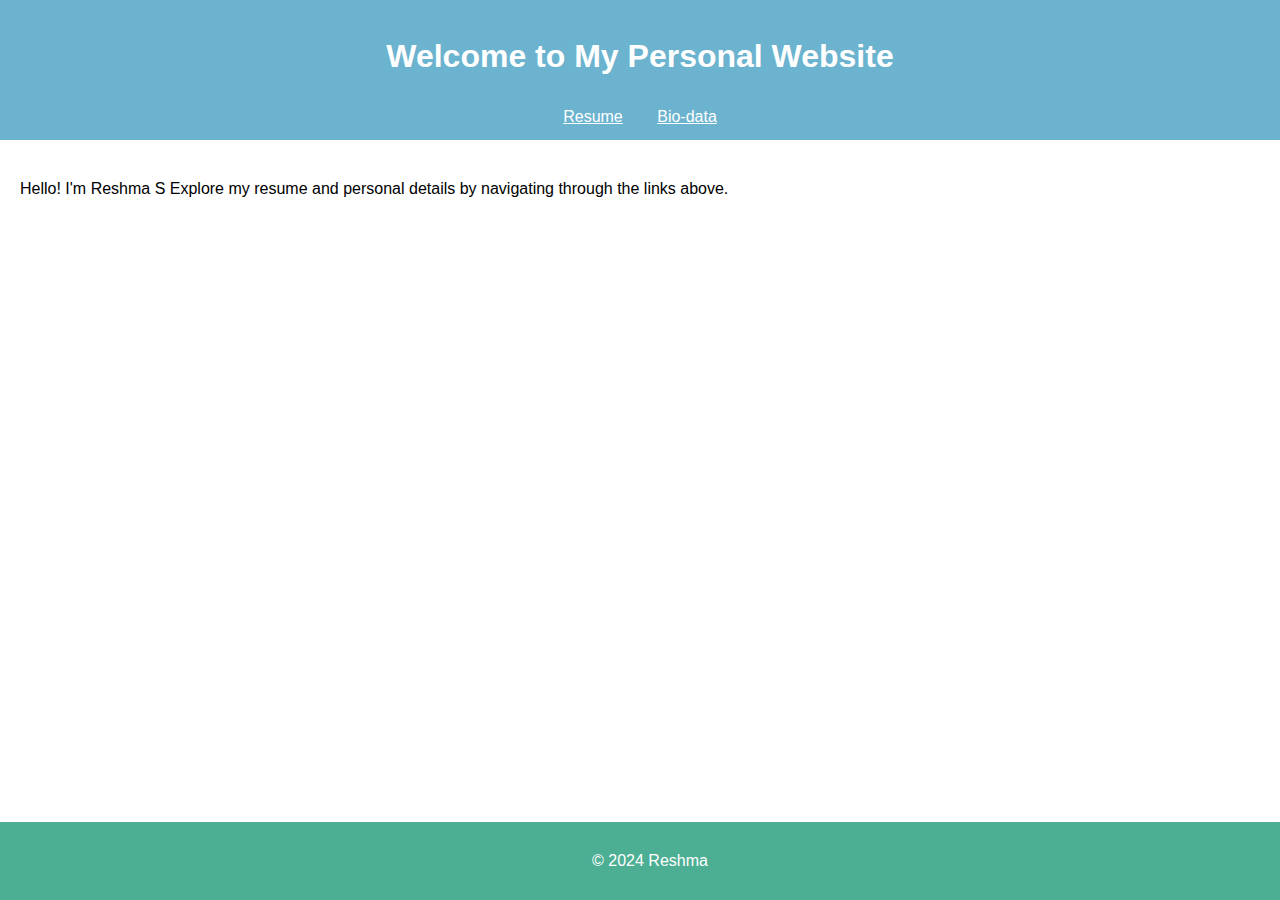
<file: index.html>
<!DOCTYPE html>
<html lang="en">
<head>
    <meta charset="UTF-8">
    <meta name="viewport" content="width=device-width, initial-scale=1.0">
    <title>Welcome to My Website</title>
    <link rel="stylesheet" href="style.css">
</head>
<body>
    <header>
        <h1>Welcome to My Personal Website</h1>
        <nav>
            <a href="resume.html">Resume</a>
            <a href="biodata.html">Bio-data</a>
        </nav>
    </header>
    <main>
        <p>Hello! I'm Reshma S 

        Explore my resume and personal details by navigating through the links above.</p>
    </main>
    <footer>
        <p>&copy; 2024 Reshma</p>
    </footer>
</body>
</html>
</file>
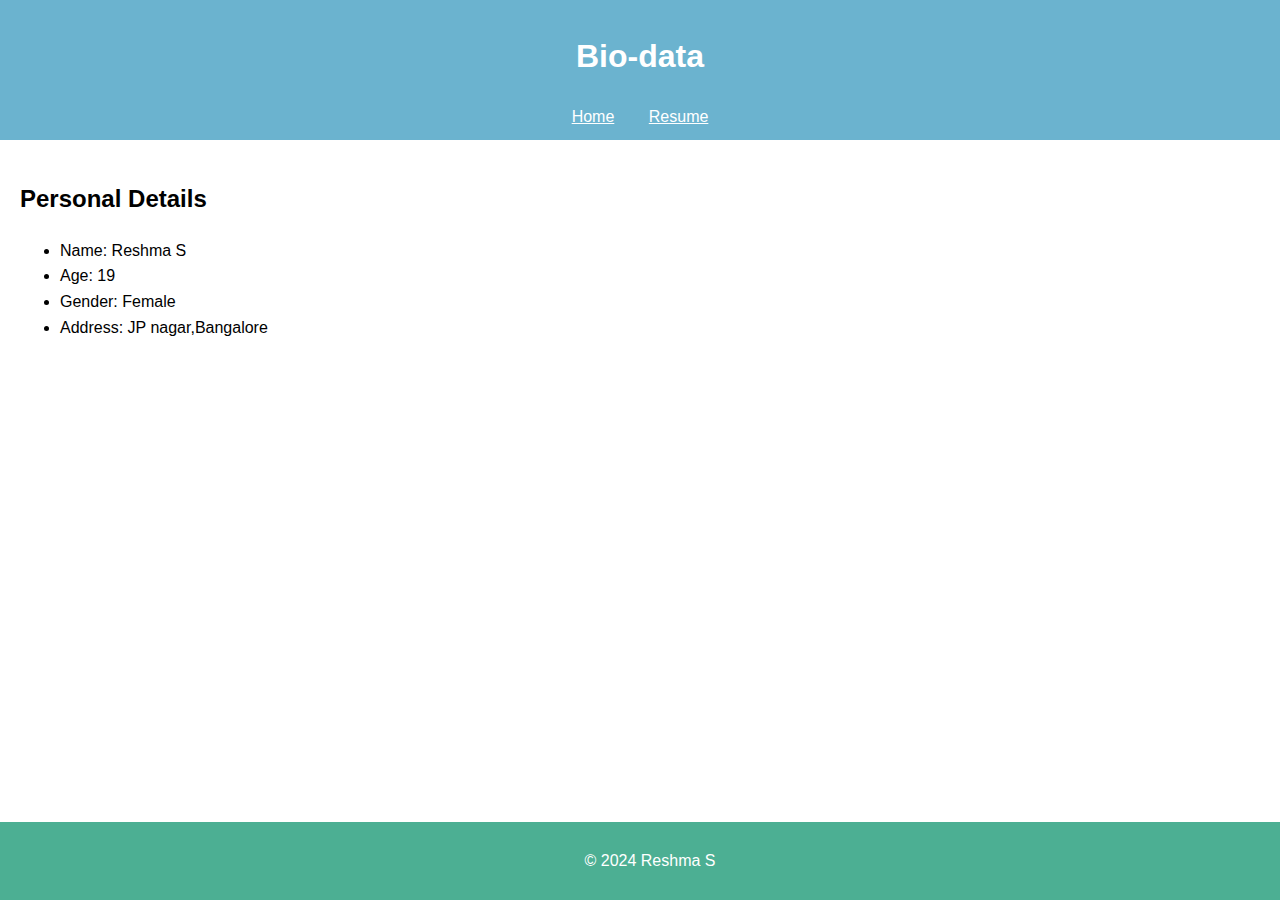
<file: biodata.html>
<!DOCTYPE html>
<html lang="en">
<head>
    <meta charset="UTF-8">
    <meta name="viewport" content="width=device-width, initial-scale=1.0">
    <title>Bio-data</title>
    <link rel="stylesheet" href="style.css">
</head>
<body>
    <header>
        <h1>Bio-data</h1>
        <nav>
            <a href="index.html">Home</a>
            <a href="resume.html">Resume</a>
        </nav>
    </header>
    <main>
        <h2>Personal Details</h2>
        <ul>
            <li>Name: Reshma S</li>
            <li>Age: 19</li>
            <li>Gender: Female</li>
            <li>Address: JP nagar,Bangalore</li>
        </ul>
    </main>
    <footer>
        <p>&copy; 2024 Reshma S</p>
    </footer>
</body>
</html>
</file>
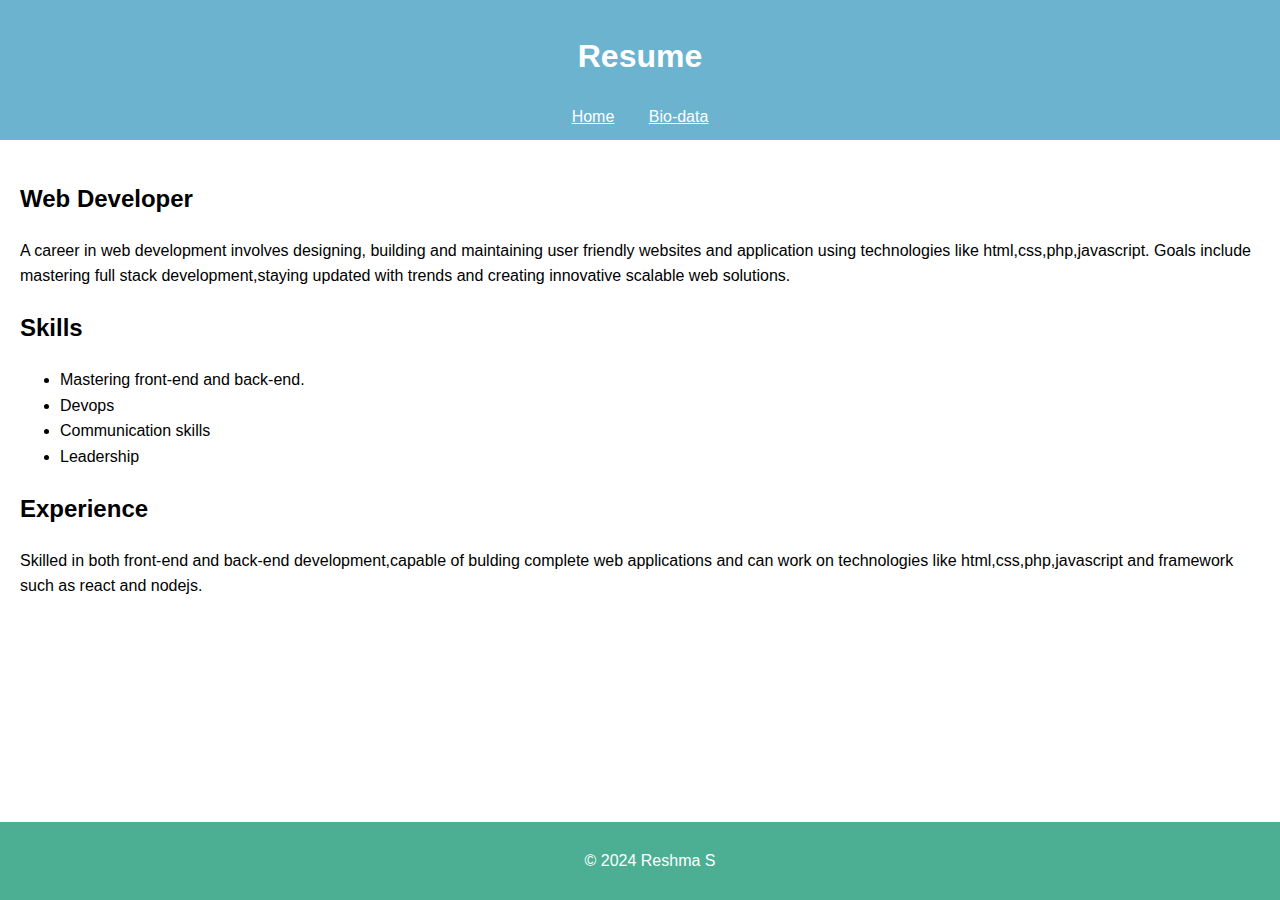
<file: resume.html>
<!DOCTYPE html>
<html lang="en">
<head>
    <meta charset="UTF-8">
    <meta name="viewport" content="width=device-width, initial-scale=1.0">
    <title>Resume</title>
    <link rel="stylesheet" href="style.css">
</head>
<body>
    <header>
        <h1>Resume</h1>
        <nav>
            <a href="index.html">Home</a>
            <a href="biodata.html">Bio-data</a>
        </nav>
    </header>
    <main>
        <h2>Web Developer</h2>
        <p>A career in web development involves designing, building and maintaining user friendly websites and application using technologies like html,css,php,javascript.
            Goals include mastering full stack development,staying updated with trends and creating innovative scalable web solutions.
        </p>
        <h2>Skills</h2>
        <ul>
            <li>Mastering front-end and back-end.</li>
            <li>Devops</li>
            <li>Communication skills</li>
            <li> Leadership </li>
        </ul>
        <h2>Experience</h2>
        <p>Skilled in both front-end and back-end development,capable of bulding complete web applications and can work on technologies like html,css,php,javascript and framework such as react and nodejs.</p>
    </main>
    <footer>
        <p>&copy; 2024 Reshma S</p>
    </footer>
</body>
</html>
</file>
<file: style.css>
body {
    font-family: Arial, sans-serif;
    margin: 0;
    padding: 0;
    line-height: 1.6;
}

header {
    background-color: #6bb3cf;
    color: white;
    padding: 10px 20px;
    text-align: center;
}

nav a {
    margin: 0 15px;
    color: white;
    text-decoration: firefox;
}

nav a:hover {
    text-decoration: underline;
}

main {
    padding: 20px;
   
    

}

footer {
    text-align: center;
    background-color: #4caf93;
    color: white;
    padding: 10px;
    position: fixed;
    bottom: 0;
    width: 100%;
}
</file>
